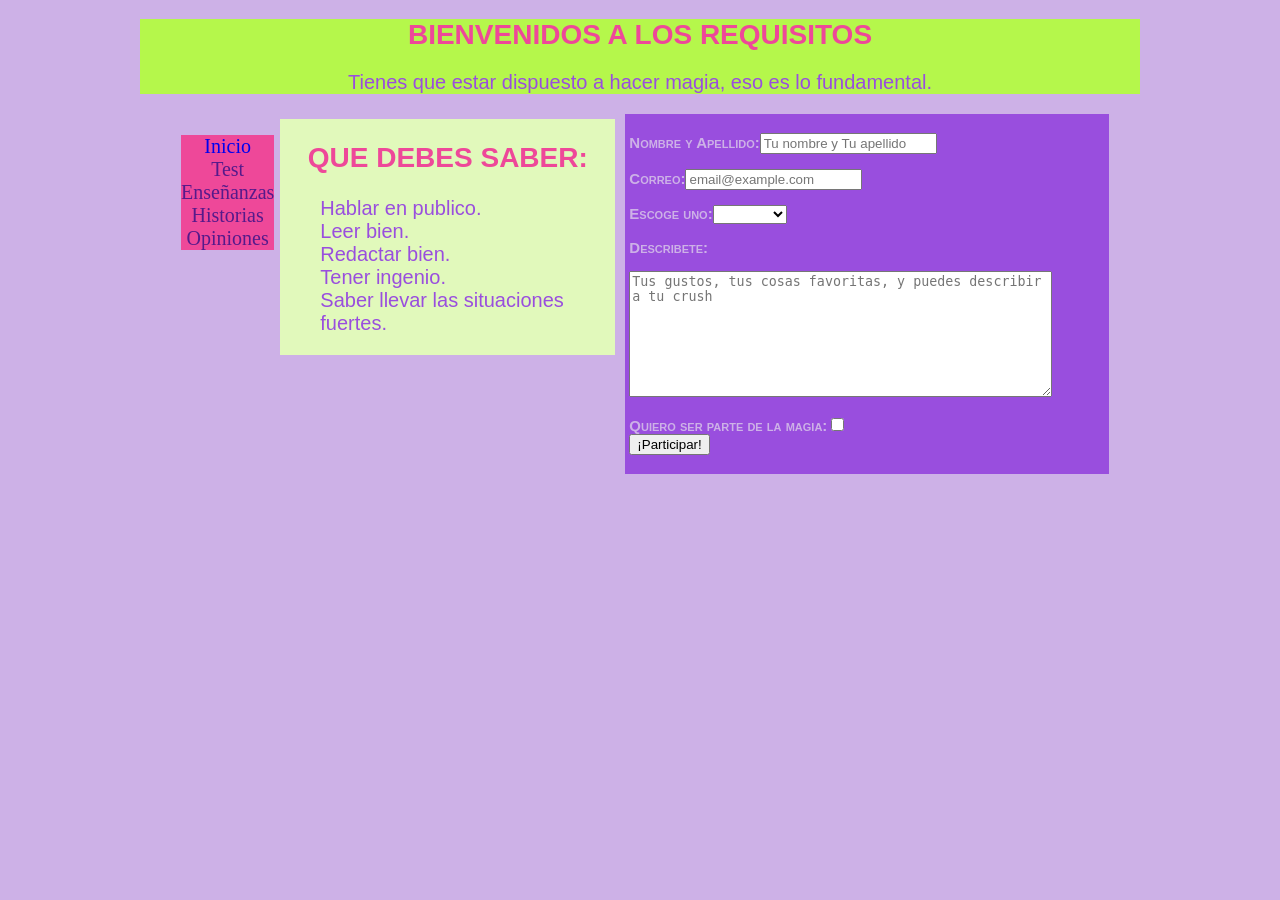
<file: requisitos.html>
<!DOCTYPE html>
<html lang="en" dir="ltr">
  <head>
    <meta name="viewport" content="width=device-width, initial-scale=1.0">
    <meta charset="utf-8">
    <title>Requisitos para trabajar en Cosmo&Wanda C.A</title>
    <link href="requisitos.css" rel="stylesheet"/>
  </head>
  <body>
    <header>
      <h1>Bienvenidos a los Requisitos</h1>
      <p> Tienes que estar dispuesto a hacer magia, eso es lo fundamental.</p>
    </header>
    <nav>
      <ul id="datos">
      <li><a href="modulounodos.html">Inicio</a></li>
      <li><a href="">Test</a></li>
      <li><a href="">Enseñanzas</a></li>
      <li><a href="">Historias</a></li>
      <li><a href="">Opiniones</a></li>
      </ul>
    </nav>
    <main>
      <h2>Que debes saber:</h2>
      <ul>
        <li>Hablar en publico.</li>
        <li>Leer bien.</li>
        <li>Redactar bien.</li>
        <li>Tener ingenio.</li>
        <li>Saber llevar las situaciones fuertes.</li>
      </ul>
    </main>
    <aside>
      <form action="" method="post">
        <p><label for="name">Nombre y Apellido:</label><input type="text" name="nombre" placeholder="Tu nombre y Tu apellido">
        </p>
        <p>Correo:<input type="email" name="email" placeholder="email@example.com"></p>
        <p>Escoge uno:<select class="seleccion" name="selecciona">
          <option value="seleccion0"></option>
          <option value="seleccion1">Colorido</option>
          <option value="seleccion2">Sin color</option>
        </select></p>
        <p>Describete:</p>
          <p><textarea name="describete" rows="8" cols="50" placeholder="Tus gustos, tus cosas favoritas, y puedes describir a tu crush"></textarea></p>
        <p>Quiero ser parte de la magia:<input type="checkbox" name="chekbox" value=""><br/>
          <input type="submit" name="Enviar" value="¡Participar!">
        </p>
      </form>
    </aside>
  </body>
</html>
</file>
<file: requisitos.css>
@media (min-width:1201px) {
  body{
    margin: 0 auto;
    width:1000px;
  background-color: #CDB1E7;
  }
  header{
      background-color:#B5f74b;
      color:#994ede;
      text-align: justify;
      font-size: 20px;
      font-family: arial;
  }
  h1,h2{
    color:#EE4899;
    font-size: 28px;
    font-family: Arial;
    font-variant: small-caps;
    text-transform: uppercase;
    text-align: center;
  }
  nav, main, aside{
    float:left;
  }
  nav{
    width:260;
    margin:1px;
    text-align: center;
    font-size: 20px;
  }
  main{
    width:335px;
    background-color: #E1F9BB;
    color:#994EDE;
    font-size: 20px;
    font-family: Arial;
    text-align: left;
    margin:5px;
  }
  ul li{
  text-decoration:none;
  list-style-type:none;
  }
  #datos li {
  text-decoration:none;
  background-color: #EE4899;}
  #datos li:hover, #datos li:active{background-color: #B5f74b}
  a{
    text-decoration:none;
  }
  aside{
    width:476px;
    background-color:#994ede;
    padding:4px;
    margin-left:5px;
  }
  form p{
    color:#CDB1E7;
    font-size: 15px;
    font-family: Arial;
    font-variant: small-caps;
    font-weight:bold;
    text-align:left;
  }
  p{text-align:center;}
}
@media (min-width: 600px) and (max-width:1200px)
{
body{
  margin: 0 auto;
  width:1000px;
  background-color:#CDB1E7;
}
header{
    background-color:#B5f74b;
    color:#994ede;
    text-align: justify;
    font-size: 20px;
    font-family: arial;
}
h1,h2{
  color:#EE4899;
  font-size: 28px;
  font-family: Arial;
  font-variant: small-caps;
  text-transform: uppercase;
  text-align: center;
}
nav, main, aside{
  float:left;
}
nav{
  width:260;
  margin:1px;
  text-align: center;
  font-size: 20px;
}
main{
  width:335px;
  background-color: #E1F9BB;
  color:#994EDE;
  font-size: 20px;
  font-family: Arial;
  text-align: left;
  margin:5px;
}
ul li{
text-decoration:none;
list-style-type:none;
}
#datos li {
text-decoration:none;
background-color: #EE4899;}
#datos li:hover, #datos li:active{background-color: #B5f74b}
a{
  text-decoration:none;
}
aside{
  width:476px;
  background-color:#994ede;
  padding:4px;
  margin-left:5px;
}
form p{
  color:#CDB1E7;
  font-size: 15px;
  font-family: Arial;
  font-variant: small-caps;
  font-weight:bold;
  text-align:left;
}
p{text-align:center;}
}
</file>
